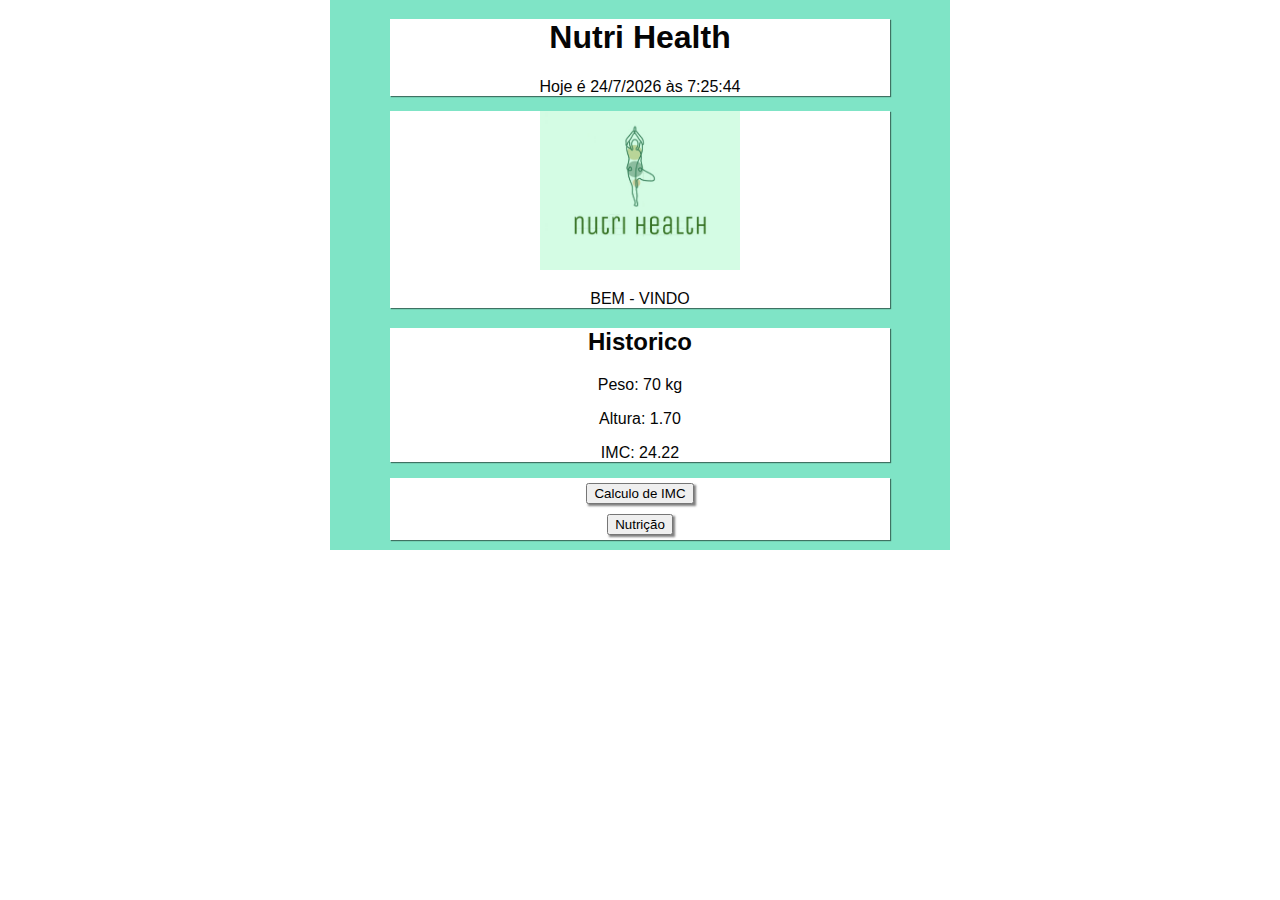
<file: index.html>
<!DOCTYPE html>
<html lang="pt-br">
<head>
    <meta charset="UTF-8">
    <meta http-equiv="X-UA-Compatible" content="IE=edge">
    <meta name="viewport" content="width=device-width, initial-scale=1.0">
    <title>Nutri Health</title>
    <link rel="stylesheet" type="text/css" href="estilo.css"/>
</head>
<body>
<div id=topo>
    <div class=parte>
        <h1>Nutri Health</h1>
       <script>
    // Obtém a data/hora atual
var data = new Date();

// Guarda cada pedaço em uma variável
var dia     = data.getDate();           // 1-31
var dia_sem = data.getDay();            // 0-6 (zero=domingo)
var mes     = data.getMonth();          // 0-11 (zero=janeiro)
var ano2    = data.getYear();           // 2 dígitos
var ano4    = data.getFullYear();       // 4 dígitos
var hora    = data.getHours();          // 0-23
var min     = data.getMinutes();        // 0-59
var seg     = data.getSeconds();        // 0-59
var mseg    = data.getMilliseconds();   // 0-999
var tz      = data.getTimezoneOffset(); // em minutos

// Formata a data e a hora (note o mês + 1)
var str_data = dia + '/' + (mes+1) + '/' + ano4;
var str_hora = hora + ':' + min + ':' + seg;

// Mostra o resultado
document.write('Hoje é ' + str_data + ' às ' + str_hora);
        </script>
    </div>
    <div class=parte>
        <img src="logo.jpeg" width="200"/>
        <p> BEM - VINDO </p>
    </div>
    <div class=parte>
        <h2>Historico </h2>
        <p>Peso: 70 kg</p> 
        <p>Altura: 1.70</p>
        <p>IMC: 24.22</p>
    </div>
    <div class=parte>
            
       <a href="calculo.html"><button>Calculo de IMC</button></br></a>
       <a href="nutricao.html"><button>Nutrição</button></a>
    </div>
</div>
</body>
</html>
</file>
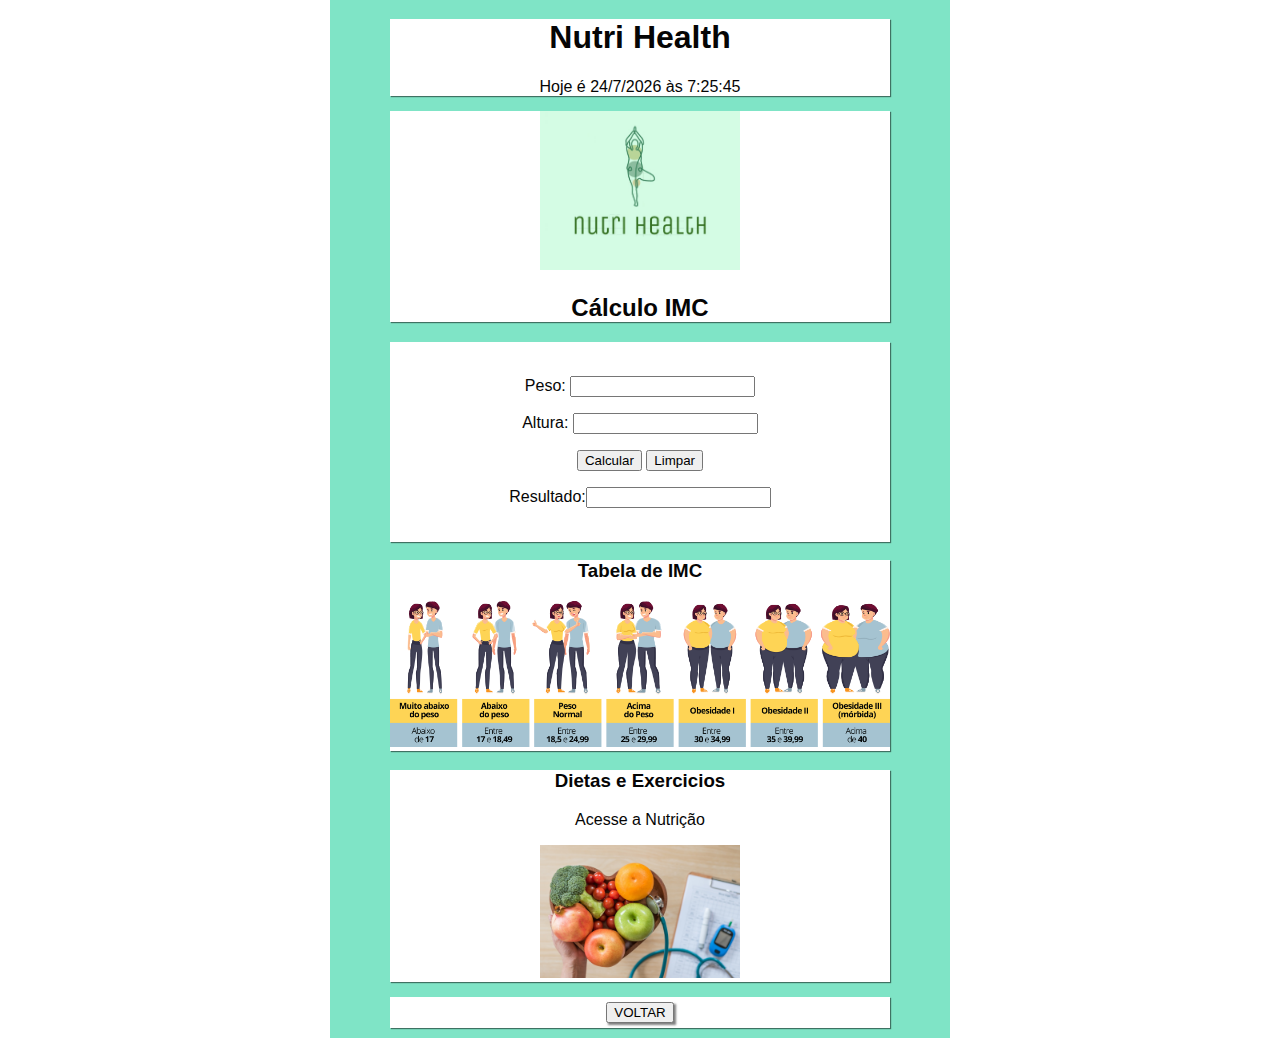
<file: calculo.html>
<!DOCTYPE html>
<html lang="pt-br">
<head>
    <meta charset="UTF-8">
    <meta http-equiv="X-UA-Compatible" content="IE=edge">
    <meta name="viewport" content="width=device-width, initial-scale=1.0">
    <title>Nutri Health - Calculo IMC</title>
    <link rel="stylesheet" type="text/css" href="estilo.css"/>
    <script type="text/javascript">
        function CalculoImc(){
        var peso = parseFloat(document.formImc.peso.value);
        var altura = parseFloat(document.formImc.altura.value);
        var imc = peso/(altura*altura);
        document.formImc.resultado.value = imc.toFixed(2);
        return false;
        }          
    </script>
</head>
<body>
<div id=topo>
    <div class=parte>
        <h1>Nutri Health</h1>
       <script>
    // Obtém a data/hora atual
var data = new Date();

// Guarda cada pedaço em uma variável
var dia     = data.getDate();           // 1-31
var dia_sem = data.getDay();            // 0-6 (zero=domingo)
var mes     = data.getMonth();          // 0-11 (zero=janeiro)
var ano2    = data.getYear();           // 2 dígitos
var ano4    = data.getFullYear();       // 4 dígitos
var hora    = data.getHours();          // 0-23
var min     = data.getMinutes();        // 0-59
var seg     = data.getSeconds();        // 0-59
var mseg    = data.getMilliseconds();   // 0-999
var tz      = data.getTimezoneOffset(); // em minutos

// Formata a data e a hora (note o mês + 1)
var str_data = dia + '/' + (mes+1) + '/' + ano4;
var str_hora = hora + ':' + min + ':' + seg;

// Mostra o resultado
document.write('Hoje é ' + str_data + ' às ' + str_hora);
        </script>
    </div>
    <div class=parte>
        <img src="logo.jpeg" width="200"/>
        <h2> Cálculo IMC </h2>
    </div>
<div class=parte>
    <br/>
    <form  name="formImc" method="post" onsubmit="return CalculoImc();">

        <p>Peso: <input type="text" name="peso"></p>
        <p>Altura: <input type="text" name="altura"></p>
        <p><input type="submit" value="Calcular">
        <input type="reset" value="Limpar"></p>
        <p>Resultado:<input type="text" name="resultado"></p>
        <br/>
        </form>
        
    </form>
</div>
<div class=parte>
    <h3>Tabela de IMC</h3>
    <img src="imc2.png" width="500"/>
</div>
<div class=parte>
<h3>Dietas e Exercicios</h3>
<p> Acesse a Nutrição</p>
<a href="nutricao.html"><img src="nutricao.jpg" width="200" /></a>
</div>
<div class=parte>
    <a href="index.html"><button>VOLTAR</button></br></a>
</div>
</div>
</body>
</html>
</file>
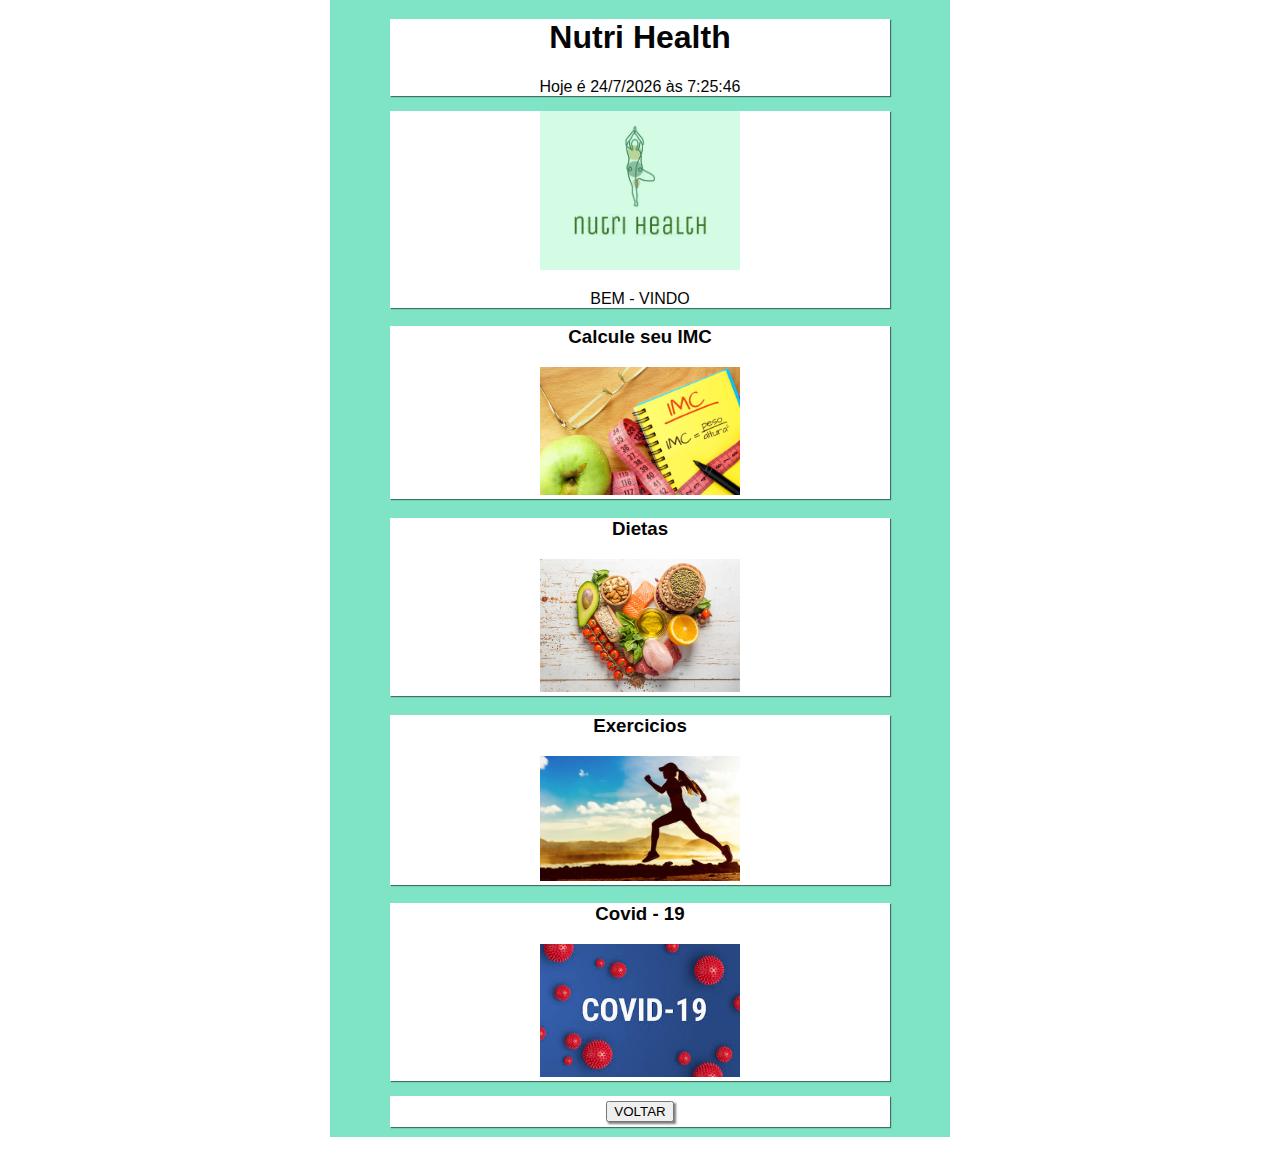
<file: nutricao.html>
<!DOCTYPE html>
<html lang="pt-br">
<head>
    <meta charset="UTF-8">
    <meta http-equiv="X-UA-Compatible" content="IE=edge">
    <meta name="viewport" content="width=device-width, initial-scale=1.0">
    <title>Nutri Health - Nutrição</title>
    <link rel="stylesheet" type="text/css" href="estilo.css"/>
</head>
<body>
<div id=topo>
    <div class=parte>
        <h1>Nutri Health</h1>
       <script>
    // Obtém a data/hora atual
var data = new Date();

// Guarda cada pedaço em uma variável
var dia     = data.getDate();           // 1-31
var dia_sem = data.getDay();            // 0-6 (zero=domingo)
var mes     = data.getMonth();          // 0-11 (zero=janeiro)
var ano2    = data.getYear();           // 2 dígitos
var ano4    = data.getFullYear();       // 4 dígitos
var hora    = data.getHours();          // 0-23
var min     = data.getMinutes();        // 0-59
var seg     = data.getSeconds();        // 0-59
var mseg    = data.getMilliseconds();   // 0-999
var tz      = data.getTimezoneOffset(); // em minutos

// Formata a data e a hora (note o mês + 1)
var str_data = dia + '/' + (mes+1) + '/' + ano4;
var str_hora = hora + ':' + min + ':' + seg;

// Mostra o resultado
document.write('Hoje é ' + str_data + ' às ' + str_hora);
        </script>
    </div>
    <div class=parte>
        <img src="logo.jpeg" width="200"/>
        <p> BEM - VINDO </p>
    </div>
    <div class=parte>
        <h3>Calcule seu IMC</h3>
        <a href="calculo.html"><img src="unnamed.jpg" width="200"/></a>
    </div>

    <div class=parte>
        <h3>Dietas</h3>
        <a href="https://www.tuasaude.com/c/dieta-e-nutricao/"><img src="dieta2.jpg" width="200"/></a>
    </div>
    <div class=parte>
        <h3>Exercicios</h3>
        <a href="https://www.tuasaude.com/3-exercicios-simples-para-fazer-em-casa-e-perder-barriga/"><img src="5-melhores-exercicios-fisicos.jpg" width="200" /> </a>
    </div>
    <div class=parte>
    <h3>Covid - 19</h3>
    <a href="https://www.google.com/search?safe=strict&rlz=1C1GCEA_enBR917BR917&sxsrf=ALeKk00mBJaPHSbewC8un9mjJq6ayV1OSg:1620685811554&q=COVID-19&biw=1707&bih=751#wptab=s:H4sIAAAAAAAAAONgVuLVT9c3NMwySk6OL8zJecTozS3w8sc9YSmnSWtOXmO04eIKzsgvd80rySypFNLjYoOyVLgEpVB1ajBI8XOhCvHsYuL2SE3MKckILkksKV7EKptaDGQcXltckpmcWKyQkq-QnF-Un5dYdnhtUWkxAPmw1DmNAAAA">
    <img src="images.jpg" width="200" />
    </a>
    </div>
    <div class=parte>
        <a href="index.html"><button>VOLTAR</button></br></a>
    </div>
</div>
</body>
</html>
</file>
<file: estilo.css>
@charset "UTF-8";
body {
    font-family: Arial, Helvetica, sans-serif;
    color: rgb(5, 5, 5);
}

div#topo {
	width: 600px;
	background-color: rgb(127, 228, 198);
	margin: -20px auto 0px auto; /*espaço externo*/
	padding: 10px 10px 10px 10px; /*espaço interno*/
}

div.parte{
	width: 500px;
	background-color: white;
	margin: 15px auto auto auto; /*espaço externo*/
	box-shadow: 1px 1px 1px rgba(0,0,0,.5);
	padding: 10px auto 0px auto; /*espaço interno*/
	text-align: center;
	vertical-align:middle;
	
}

button{
	margin: 5px auto 5px auto;
	padding: 5px auto 0px auto;
	box-shadow: 2px 2px 2px rgba(0,0,0,.5);	
}
</file>
